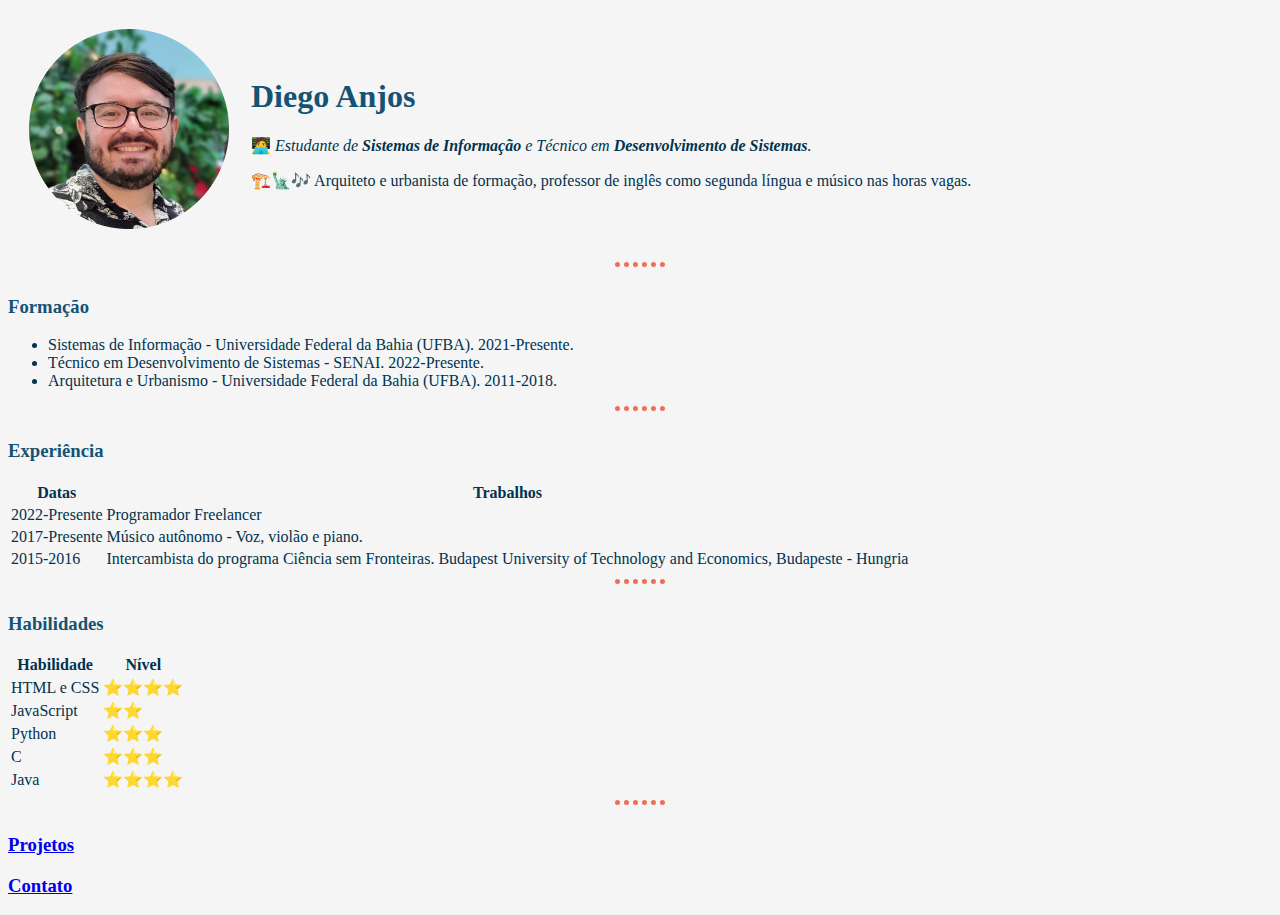
<file: index.html>
<!DOCTYPE html>
<html lang="pt-BR">
<head>
    <meta charset="UTF-8">
    <meta name="viewport" content="width=device-width, initial-scale=1.0">
    <title>Diego Anjos - Site Pessoal</title>
    <link rel="stylesheet" href="css/styles.css">
    
</head>
<body>
    <table cellspacing="20">
        <tr>
            <td><img src="images\diego_perfil.png" alt="foto de perfil de Diego Anjos" width="200" height="200"></td>
            <td><h1>Diego Anjos</h1>
                <p>🧑‍💻 <em>Estudante de <strong>Sistemas de Informação</strong> e Técnico em <strong>Desenvolvimento de Sistemas</strong>.</em></p>
                <p>🏗️🗽🎶 Arquiteto e urbanista de formação, professor de inglês como segunda língua e músico nas horas vagas.</p></td>
        </tr>
    </table>
    
    <hr>
    <h3>Formação</h3>
    <ul>
        <li>Sistemas de Informação - Universidade Federal da Bahia (UFBA). 2021-Presente.</li>
        <li>Técnico em Desenvolvimento de Sistemas - SENAI. 2022-Presente.</li>
        <li>Arquitetura e Urbanismo - Universidade Federal da Bahia (UFBA). 2011-2018.</li>
    </ul>
    <hr>
    <h3>Experiência</h3>
    <table>
        <thead>
            <th>Datas</th>
            <th>Trabalhos</th>
        </thead>
        <tbody>
            <tr>
                <td>2022-Presente</td>
                <td>Programador Freelancer</td>
            </tr>
            <tr>
                <td>2017-Presente</td>
                <td>Músico autônomo - Voz, violão e piano.</td>
            </tr>
            <tr>
                <td>2015-2016</td>
                <td>Intercambista do programa Ciência sem Fronteiras. Budapest University of Technology and Economics, Budapeste - Hungria</td>            
            </tr>
        </tbody>
    </table>
    <hr>
    <h3>Habilidades</h3>
    <table>
        <thead>
            <tr>
                <th>Habilidade</th>
                <th>Nível</th>
            </tr>
        </thead>
        <tbody>
            <tr>
                <td>HTML e CSS</td>
                <td>⭐⭐⭐⭐</td>
            </tr>
            <tr>
                <td>JavaScript</td>
                <td>⭐⭐</td>
            </tr>
            <tr>
                <td>Python</td>
                <td>⭐⭐⭐</td>
            </tr>
            <tr>
                <td>C</td>
                <td>⭐⭐⭐</td>
            </tr>
            <tr>
                <td>Java</td>
                <td>⭐⭐⭐⭐</td>
            </tr>
        </tbody>
    </table>
    <hr>
    <h3><a href="projetos.html">Projetos</a></h3>
    <h3><a href="contato.html">Contato</a></h3>
</body>
</html>
</file>
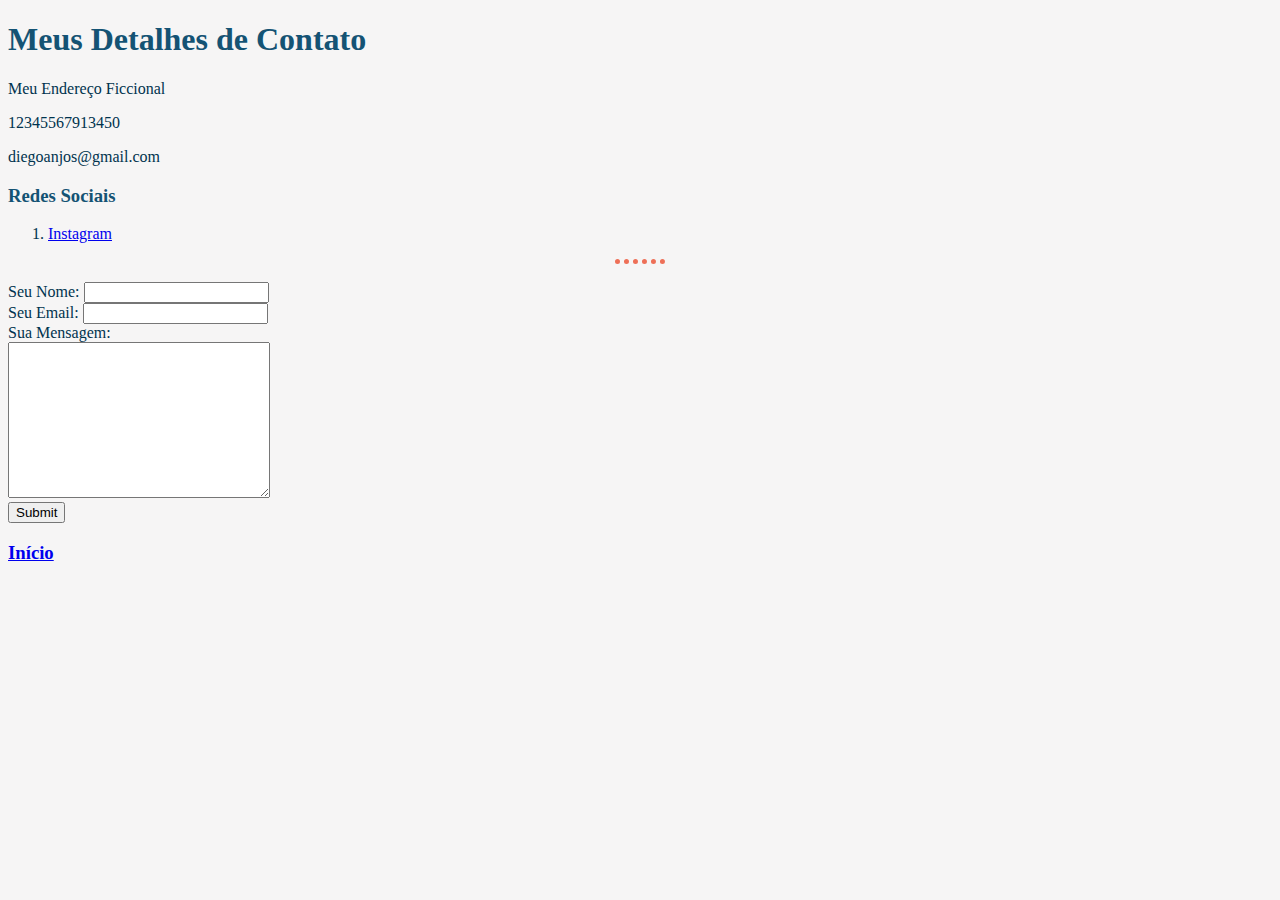
<file: contato.html>
<!DOCTYPE html>
<html lang="en">
<head>
    <meta charset="UTF-8">
    <meta name="viewport" content="width=device-width, initial-scale=1.0">
    <title>Contato</title>
    <link rel="stylesheet" href="css/styles.css">

</head>
<body>
    <h1>Meus Detalhes de Contato</h1>
    <p>Meu Endereço Ficcional</p>
    <p>12345567913450</p>
    <p>diegoanjos@gmail.com</p>
    <h3>Redes Sociais</h3>
    <ol>
        <li><a href="https://instagram.com/diegoanjosoficial">Instagram</a></li>
    </ol>
    <hr>
    <form action="mailto:diegoanjos@gmail.com" method="post" enctype="text/plain">
        <label>Seu Nome:</label>
        <input type="text" name="seuNome" value=""><br>
        <label>Seu Email:</label>
        <input type="email" name="seuEmail" value=""><br>
        <label>Sua Mensagem:</label><br>
        <textarea name="suaMensagem" rows="10" cols="30"></textarea><br>
        <input type="submit" name="">
    </form>

    <h3><a href="index.html">Início</a></h3>
</body>
</html>
</file>
<file: css/styles.css>
body{
    background-color: #F6F5F5;
    color: #00334E;
}
hr {
    /*background-color: #145374;*/
    border-style: dotted none none none;
    border-width: 5px;
    border-color: #EE6F57;
    height: 10px;
    width: 50px;
}
h1{
    color: #145374;
}

h3{
    color: #145374;

}
/*
        Paleta Atual: 02;

        Paleta 01: https://colorhunt.co/palette/2228322f3847e7a117c57f1e
        #222832
        #2F3847
        #E7A117
        #C57F1E
    
        Paleta 02: https://colorhunt.co/palette/f6f5f514537400334eee6f57
        #F6F5F5
        #145374
        #00334E
        #EE6F57

        Paleta 03: https://colorhunt.co/palette/3e333ffc4442f0e19ef2f2f2
        #3E333F
        #FC4442
        #F0E19E
        #F2F2F2

    
    */
</file>
